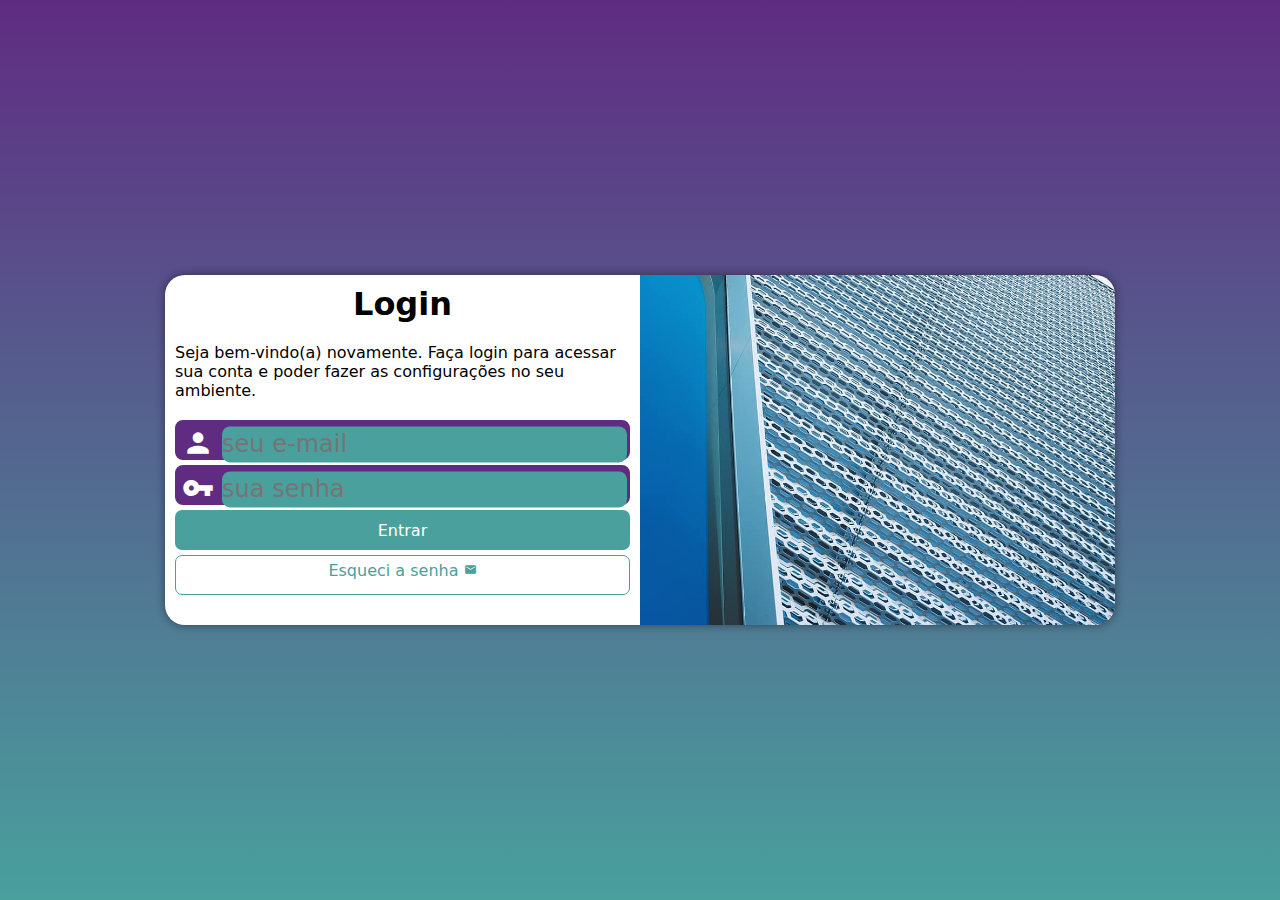
<file: index.html>
<!DOCTYPE html>
<html lang="pt-br">
<head>
    <meta charset="UTF-8">
    <meta name="viewport" content="width=device-width, initial-scale=1.0">
    <title>Longin</title>
    <link rel="stylesheet" href="estilos/style.css">
    <link rel="stylesheet" href="estilos/media-query.css">
    <link href="https://fonts.googleapis.com/icon?family=Material+Icons" rel="stylesheet" />
</head>
<body>
    <main>
        <section id="login">
            <div id="imagem">
                <!--AQUI VAI UMA IMAGEM-->
                
            </div>

            <div id="formulario">

                <h1>Login</h1>
                
                <p>
                    Seja bem-vindo(a) novamente. Faça login para acessar sua conta e poder fazer as configurações no seu ambiente.
                </p>

                <form action="login.php " method="post" autocomplete="on">

                    <div class="campo">
                        <i class="material-icons">person</i>
                       <input type="email" autocomplete="email" name="login" id="ilogin" placeholder="seu e-mail" required maxlength="30">
                   
                       <label for="ilogin">Login</label> 
                    </div>

                    <div class="campo">
                        
                        <i class="material-icons">vpn_key</i>
                        <input type="password" name="senha" id="isenha" placeholder="sua senha" autocomplete="current-password" required minlength="8" maxlength="20">
                        <label for="isenha">Senha</label>
                    </div>

                    <input type="submit" value="Entrar">
                    <a href="esqueci.html" class="botao">
                        Esqueci a senha <i class="material-icons">email</i>
                    </a>


                </form>

            </div>

        </section>
    </main>
    
</body>
</html>
</file>
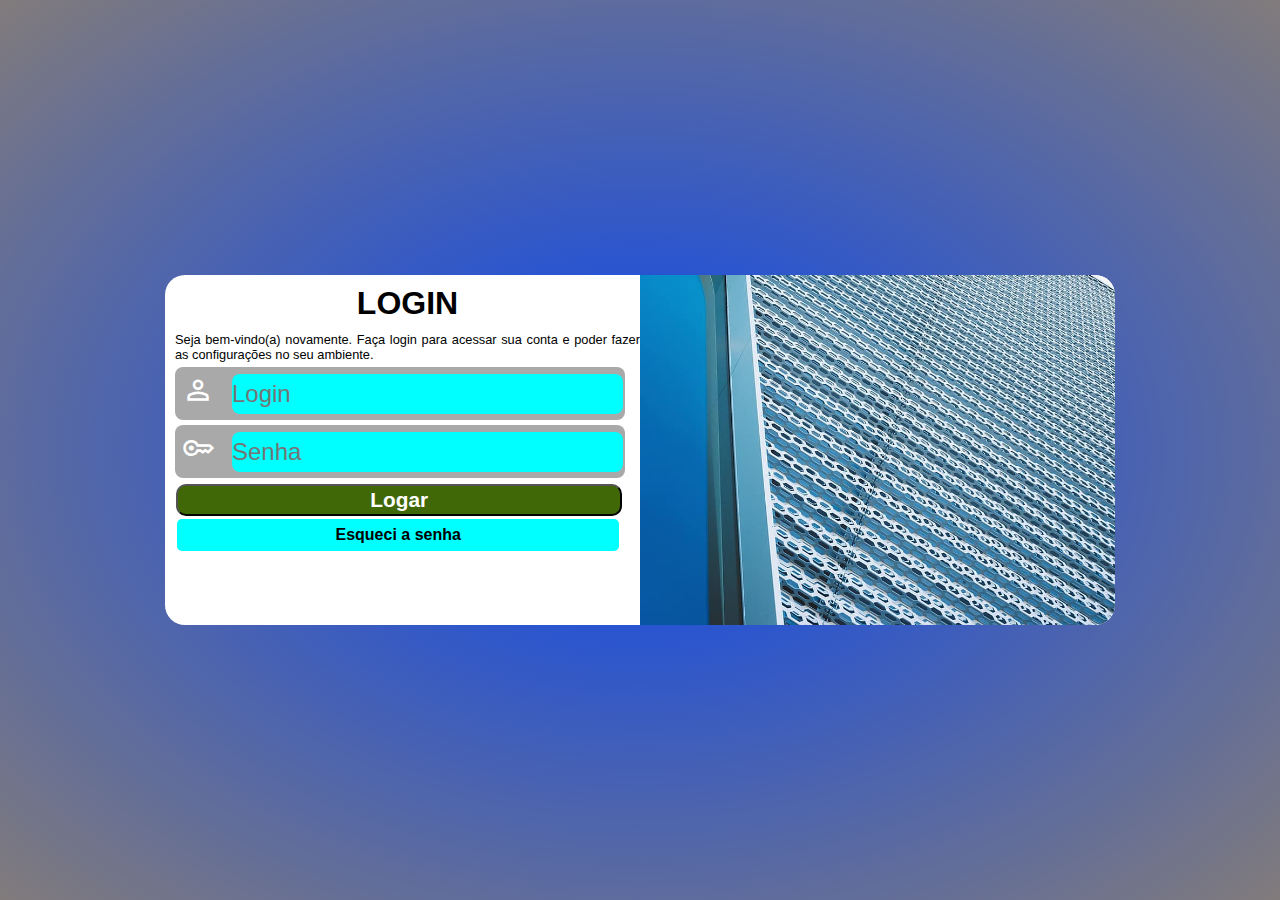
<file: TREINO LOGIN/indextreino.html>
<!DOCTYPE html>
<html lang="pt-br">

<head>
    <meta charset="UTF-8">
    <meta name="viewport" content="width=device-width, initial-scale=1.0">
    <title>Treino login</title>
    <link rel="stylesheet" href="estilo/treinostyle.css">
    <link rel="stylesheet" href="estilo/Mediastyle.css">
    <link rel="stylesheet"
        href="https://fonts.googleapis.com/css2?family=Material+Symbols+Outlined:opsz,wght,FILL,GRAD@24,400,0,0" />
        
</head>

<body>
    

    <main>
        

        <section id="login">
            
            <div id="imagem"><!--AQUI VAI A IMAGEM--></div>

            <div id="formulario">
                
                <h1>LOGIN</h1>

                <p>Seja bem-vindo(a) novamente. Faça login para acessar sua conta e poder fazer as configurações no seu
                    ambiente.
                </p>

                <form action="cadastro.php" method="post" autocomplete="on">

                    <div class="campo">
                        <span class="material-symbols-outlined">person</span>
                        
                        <input type="email" name="emai" id="iusuario" placeholder="Login" minlength="15" maxlength="50" required>
                    </div>

                    <div class="campo">
                        <span class="material-symbols-outlined"> key</span>

                        <input type="password" name="senha" id="isenha" placeholder="Senha" required>
                    </div>

                    <input type="submit" value="Logar" class="logLimp">
                    <!-- <input type="reset" value="Limpar" class="logLimp"> -->
                    <a href="#" class="botao">Esqueci a senha</a>
                    
                </form>
                
               
            </div>

        </section>


    </main>

</body>

</html>
</file>
<file: estilos/style.css>
@charset "UTF-8";


/*Paleta de cores:
    Verde: #49a09d
    Lilás: #5f2c82
*/

*{
    margin: 0px;
    padding: 0px;
    font-family: system-ui, -apple-system, BlinkMacSystemFont, 'Segoe UI', Roboto, Oxygen, Ubuntu, Cantarell, 'Open Sans', 'Helvetica Neue', sans-serif;

    box-sizing: border-box;
}

body, html{
    background-color: #5f2c82 ;
    height: 100vh;
    width: 100vw;
}

main{
    position: relative;
    height: 100vh;
    width: 100vw;
}
section#login{
    position: absolute;
    top: 50%;
    left: 50%;
   
    overflow: hidden; /*TUDO QUE ESTIVER FORA DA BORDA FICA ESCONDIDO*/

    background-color: white;
    width: 250px;
    height: 515px;
    border-radius: 20px;
    box-shadow: 0px 0px 10px rgba(0, 0, 0, 0.450);
    
    transform: translate(-50%, -50%);
    transition: width .3s, height .3s;
    transition-timing-function:ease ;

}
section#login > div#imagem{
display: block;
background: #5f2c82 url(../imagens/metal.jpg) no-repeat;
height: 200px;
background-size: cover;
background-position: left bottom;
}

section#login > div#formulario{
    display: block;
    padding: 10px;

}

#formulario h1{
    text-align: center;
    margin-bottom: 10px;
}

#formulario p{
    font-size: 0.8em;
}

form > div.campo{
    background-color: #5f2c82;
    border: 2px solid #5f2c82;
    display: block;
    width: 100%;
    height: 40px;
    border-radius: 8px;
    margin: 5px 0px;
}

div.campo > label{
    display: none;
}
div.campo i{
    color: white;
    font-size: 2em;
    width: 40px;
    padding: 5px;
}
div.campo > input{
    background-color: #49a09d;
    font-size: 1.5em;
    width: calc(100% - 46px);
    height: 100%;
    border: 0px;
    border-radius: 8px;
    transform: translateY(-6.6px);
}

div.campo input:focus-within{
    background-color:white ;
}


 form input[type=submit]{
    display: block;
    font-size: 1em;
    width: 100%;
    height: 40px;
    background-color:#49a09d;
    color: white;
    border: none;
    border-radius: 7px;
    cursor: pointer;
    
 }
 form input[type=submit]:hover{
    background-color: #295857;
 }

 form a.botao{
    display: block;
    text-align: center;
    font-size: 1em;
    width: 100%;
    padding-top: 5px;
    margin-top: 5px;
    height: 40px;
    background-color: white;
    border-radius: 7px;
    border: 1px solid #49a09d;
    text-decoration: none;
    color: #49a09d;
 }
form a.botao:hover{
    background-color: aqua;
}

 form a.botao i{
    font-size: 0.8em;

 }
</file>
<file: estilos/media-query.css>
@charset "UTF-8";

/*ABAIXO CONFIGURAÇÃO PARA TABLET*/

@media screen and (min-width: 768px) and (max-width: 992px) {
    
    body{/*QANDO FICAR NO MODO TABLETE APLICAR O GRADIENTE*/
        background-image: linear-gradient(to top, #49a09d, #5f2c82);
    }
    section#login{
        width: 80vw;
        height: 280px;
    }

    section#login > div#imagem{
        float: left;
        width: 30%;
        height: 100%;
    }

    section#login > div#formulario{
        float: right;
        width: 70%;
        
    }

}

/*ABAIXO CONFIGURAÇÃO PARA DESKTOP E TELAS GRANDES*/

@media screen and (min-width: 992px) {

body/*QUANDO FICAR NO MODO TELA GRANDE APLICAR O GRADIENTE*/
{
    background-image: linear-gradient(to top, #49a09d, #5f2c82);
}
    

    section#login{
        width: 950px;
        height: 350px;
    }

    section#login > div#imagem{
        float: right;
        width: 50%;
        height: 100%;
    }

    section#login > div#formulario{
        float: left;
        width: 50%;
    }
    #formulario h1{
        font-size: 2em;
    }

    #formulario p{
        font-size: 1em;
        margin: 20px 0px;
    }

}
</file>
<file: TREINO LOGIN/estilo/treinostyle.css>
@charset "UTF-8";
*{
    padding: 0px;
    margin: 0px;
    font-family: Arial, Helvetica, sans-serif;
}

body, html{
    width: 100vw;
    height: 100vh;
    background-image: radial-gradient( rgb(8, 70, 241), rgb(129, 123, 123));

}

main{
   position: relative;
   width: 100%;
   height: 100%;
    
}


#login {
    position: absolute;
    top: 50%;
    left: 50%;
    overflow: hidden;
    width: 250px;
    height: 515px;
    border-radius: 20px;
    transform: translate(-50%, -50%);
    background-color: white;
    
 
 }
#login > #imagem{
    display: block;
    background: url(../imagens/metal.jpg);
    height: 200px;
    background-size: cover;
    background-position: left bottom;
    
}

#login #formulario{
    display: block;
    padding: 10px;
}


#formulario h1{
    padding-bottom: 10px;
    text-align: center;
}
#formulario p{
   font-size: 0.8em;
   text-align: justify;
}

.campo input:focus-within{
background-color: white;
}



.campo{
    display: block;    
    padding: 2px;
    width: 100%;
    height: 40%;
    border-radius: 8px;
    margin: 5px 0px;
    background-color: darkgrey;
    }
    .campo label{
        display: none;
                
    }


.campo span{
    color: white;
    font-size: 2em;
    width: 40.5px;
    padding: 5px;
    
    
    }

    .campo input{
        background-color: aqua;
        font-size: 1.5em;
        width: calc(100% - 55px);
        height: 40px;
        border: 0px;
        border-radius: 8px;
        transform: translateY(-4px);
        
        
    }
    .botao{
       display: block;
        text-align: center;
       text-decoration: none;
       background-color: aqua;
       margin: 2px;
       border-radius: 5px;
       color: black;
       font-weight: bold;
    }
    .logLimp{
        width: 100%;
        padding: 2px;
        background-color: rgb(65, 104, 6);
        border-radius: 10px;
        font-size: 1.3em;
        font-weight: bold;
        margin: 1px;
        cursor: pointer;
        color: white;
        
    }
</file>
<file: TREINO LOGIN/estilo/Mediastyle.css>
@charset "UTF-8";

*{
    padding: 0px;
    margin: 0px;
    font-family: Arial, Helvetica, sans-serif;
}


   @media screen and (min-width: 768px) and (max-width: 992px) 
   {
    
        #login{
            width: 80vw;
            height: 280px;
        }
        #login #imagem{
            float: left;
            width: 30%;
            height: 100%;
        }

        form{
            float: right;
            width: 70%;
        }    

   }
   @media screen and (min-width: 992px) {
   #login{
    width: 950px;
    height: 350px;
   }
   #login #imagem{
    float: right;
    width: 50%;
    height: 100%;
   }

   form {
    float: left;
    width: 48%;
    
   }
   .botao{
    padding: 7px;
   }
    

   }
</file>
